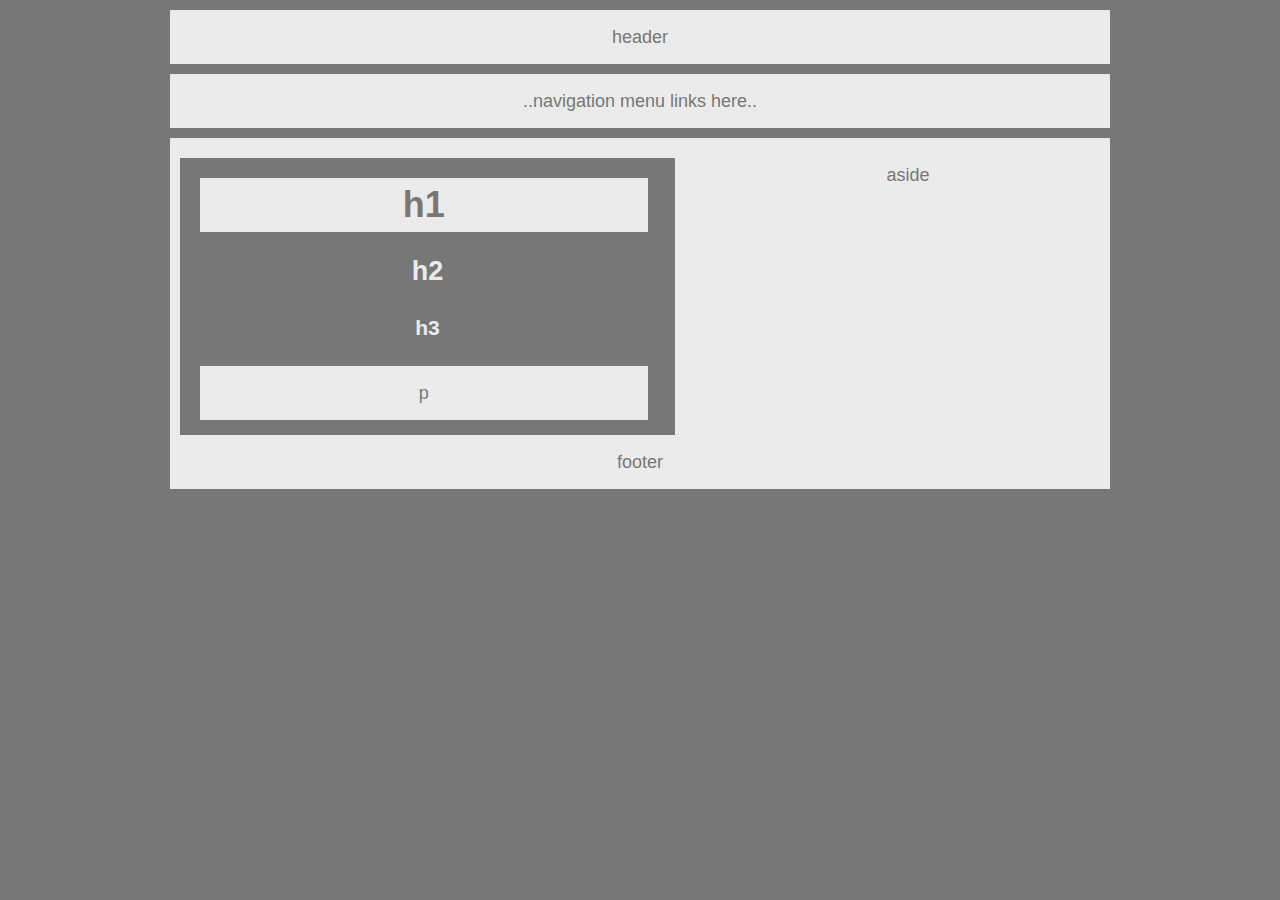
<file: index.html>
<!DOCTYPE html>
<html lang="en">
<head>
    <meta charset="UTF-8">
    <meta name="viewport" content="width=device-width, initial-scale=1.0">
    <meta http-equiv="X-UA-Compatible" content="ie=edge">
    <link rel="stylesheet" type="text/css" href="style.css">   
    <title>repository1</title>

</head>



<body>
    <header class="header">header</header> 

    <nav>..navigation menu links here..</nav>
    
    <section>
        <article>
            <h1>h1</h1>
            <h2>h2</h2>
            <h3>h3</h3>
                <p>p</p>            
        </article>  
    </section>  
    
    <aside>aside</aside>
    
    <footer>footer</footer>

</body>

</html>

        
        
    
</body>
</html>
</file>
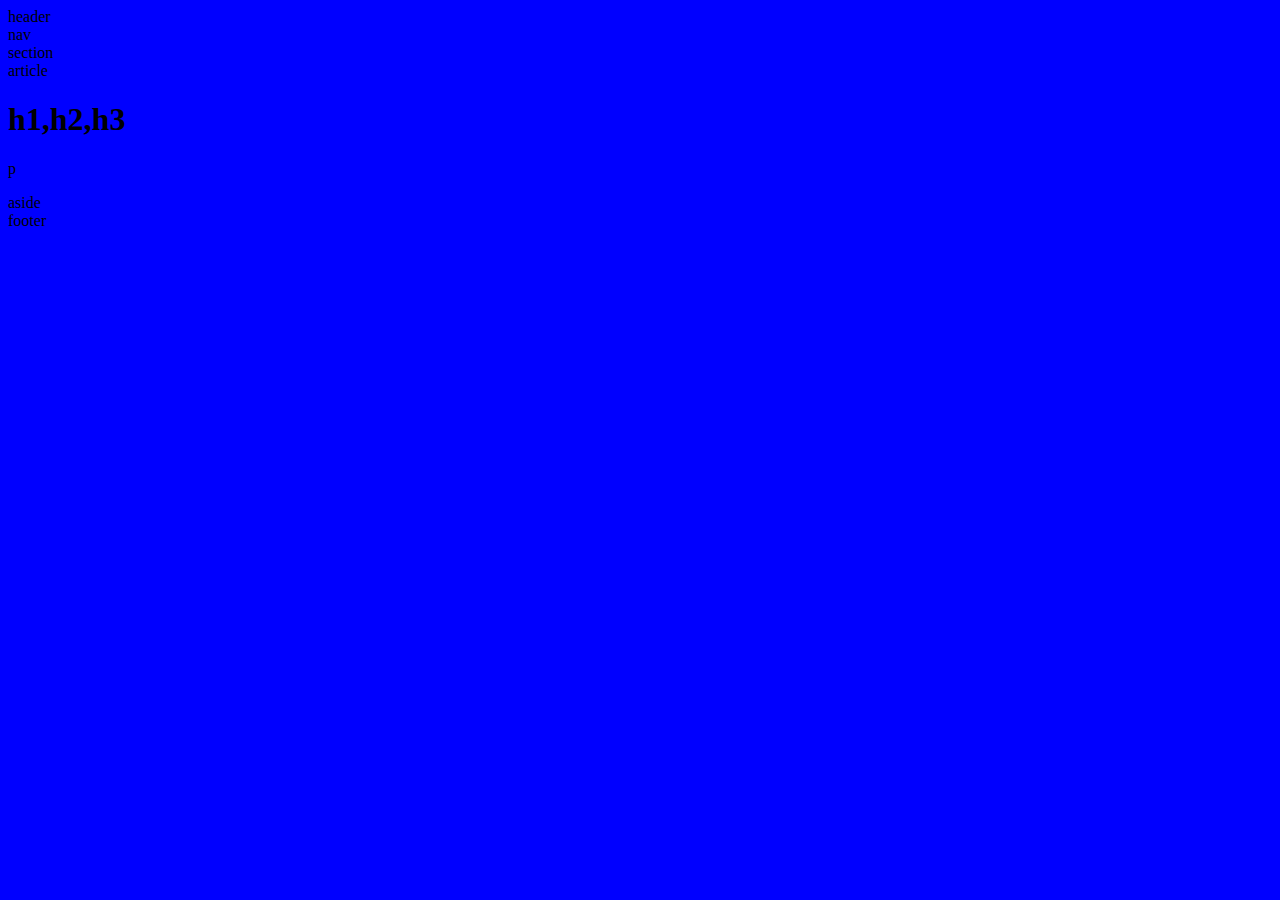
<file: assets/html/index.html>
<!DOCTYPE html>
<html lang="en">
<head>
    <meta charset="UTF-8">
    <meta name="viewport" content="width=device-width, initial-scale=1.0">
    <meta http-equiv="X-UA-Compatible" content="ie=edge">
    <link rel="stylesheet" type="text/css" href="../css/style.css">   
    <title>repository1</title>

</head>

<body>
    <header>header</header>
    <nav>nav</nav>
    <section>section
       <article>article
            <h1>h1,h2,h3</h1>
            <p>p</p>
       </article>
    </section>
    <aside>aside</aside>
    <footer>footer</footer>
    
        
            


    
    






</body>








</html>
</file>
<file: style.css>
body {
    width: 960px;

  margin: auto;
  font-family: Arial, "Helvetica Neue", Helvetica, sans-serif;
  font-size: 18px;
  line-height: 34px;
  color: #777;
  background: #777;
}



header,
nav,
section,
aside,
footer {
    display: block;
    padding: 10px;
    margin: 10px;
    text-align: center;
    background: #ebebeb;
  }

section {
    display: block;
  float: left;
  width: 495px;
  height: 267px;
  overflow: hidden;


}





.clear {
    clear: both;
}
aside {
    width:40%;
    float: right;
    height: 267px;
    display: block;
    overflow: hidden;
    
}
article {
    padding: 10px;
    color: #ebebeb;
    background: #777;
}


h1,
p {
  width: 90%;
  padding: 10px;
  margin: 10px;
  color: #777;
  text-align: center;
  background: #ebebeb;
}
</file>
<file: assets/css/style.css>
body {
    background-color: blue;
}
</file>
